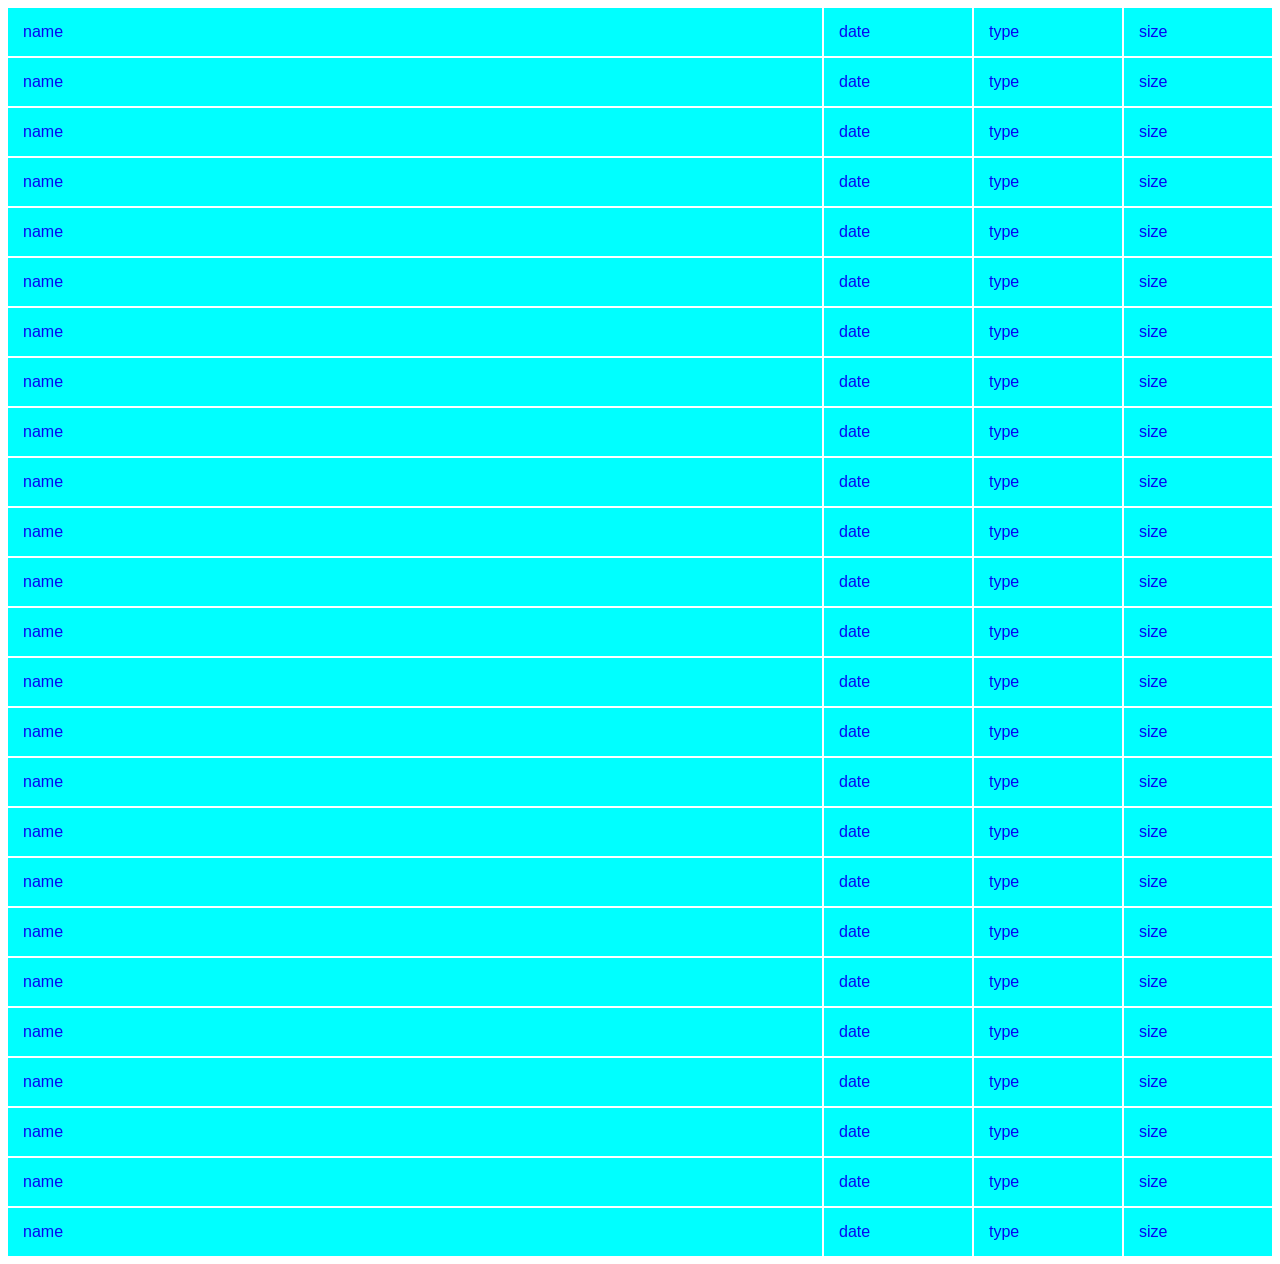
<file: index.html>
<!DOCTYPE html>
<html lang="en">
<head>
    <meta charset="UTF-8">
    <meta http-equiv="X-UA-Compatible" content="IE=edge">
    <meta name="viewport" content="width=device-width, initial-scale=1.0">
    <title>Document</title>
    <link rel="stylesheet" href="main.css">

</head>
<body>
  <div class="wrapper">
    <div class="box a">name</div>
   <div class="box b">date</div>
   <div class="box c">type</div>
   <div class="box d">size</div>
   <div class="box a">name</div>
   <div class="box b">date</div>
   <div class="box c">type</div>
   <div class="box d">size</div>
   <div class="box a">name</div>
   <div class="box b">date</div>
   <div class="box c">type</div>
   <div class="box d">size</div>
   <div class="box a">name</div>
   <div class="box b">date</div>
   <div class="box c">type</div>
   <div class="box d">size</div>
   <div class="box a">name</div>
   <div class="box b">date</div>
   <div class="box c">type</div>
   <div class="box d">size</div>
   <div class="box a">name</div>
   <div class="box b">date</div>
   <div class="box c">type</div>
   <div class="box d">size</div>
   <div class="box a">name</div>
   <div class="box b">date</div>
   <div class="box c">type</div>
   <div class="box d">size</div>
   <div class="box a">name</div>
   <div class="box b">date</div>
   <div class="box c">type</div>
   <div class="box d">size</div>
   <div class="box a">name</div>
   <div class="box b">date</div>
   <div class="box c">type</div>
   <div class="box d">size</div>
   <div class="box a">name</div>
   <div class="box b">date</div>
   <div class="box c">type</div>
   <div class="box d">size</div>
   <div class="box a">name</div>
   <div class="box b">date</div>
   <div class="box c">type</div>
   <div class="box d">size</div>
   <div class="box a">name</div>
   <div class="box b">date</div>
   <div class="box c">type</div>
   <div class="box d">size</div>
   <div class="box a">name</div>
   <div class="box b">date</div>
   <div class="box c">type</div>
   <div class="box d">size</div>
   <div class="box a">name</div>
   <div class="box b">date</div>
   <div class="box c">type</div>
   <div class="box d">size</div>
   <div class="box a">name</div>
   <div class="box b">date</div>
   <div class="box c">type</div>
   <div class="box d">size</div>
   <div class="box a">name</div>
   <div class="box b">date</div>
   <div class="box c">type</div>
   <div class="box d">size</div>
   <div class="box a">name</div>
   <div class="box b">date</div>
   <div class="box c">type</div>
   <div class="box d">size</div>
   <div class="box a">name</div>
   <div class="box b">date</div>
   <div class="box c">type</div>
   <div class="box d">size</div>
   <div class="box a">name</div>
   <div class="box b">date</div>
   <div class="box c">type</div>
   <div class="box d">size</div>
   <div class="box a">name</div>
   <div class="box b">date</div>
   <div class="box c">type</div>
   <div class="box d">size</div>
   <div class="box a">name</div>
   <div class="box b">date</div>
   <div class="box c">type</div>
   <div class="box d">size</div>
   <div class="box a">name</div>
   <div class="box b">date</div>
   <div class="box c">type</div>
   <div class="box d">size</div>
   <div class="box a">name</div>
   <div class="box b">date</div>
   <div class="box c">type</div>
   <div class="box d">size</div>
   <div class="box a">name</div>
   <div class="box b">date</div>
   <div class="box c">type</div>
   <div class="box d">size</div>
   <div class="box a">name</div>
   <div class="box b">date</div>
   <div class="box c">type</div>
   <div class="box d">size</div>

 </div>
</body>
</html>
</file>
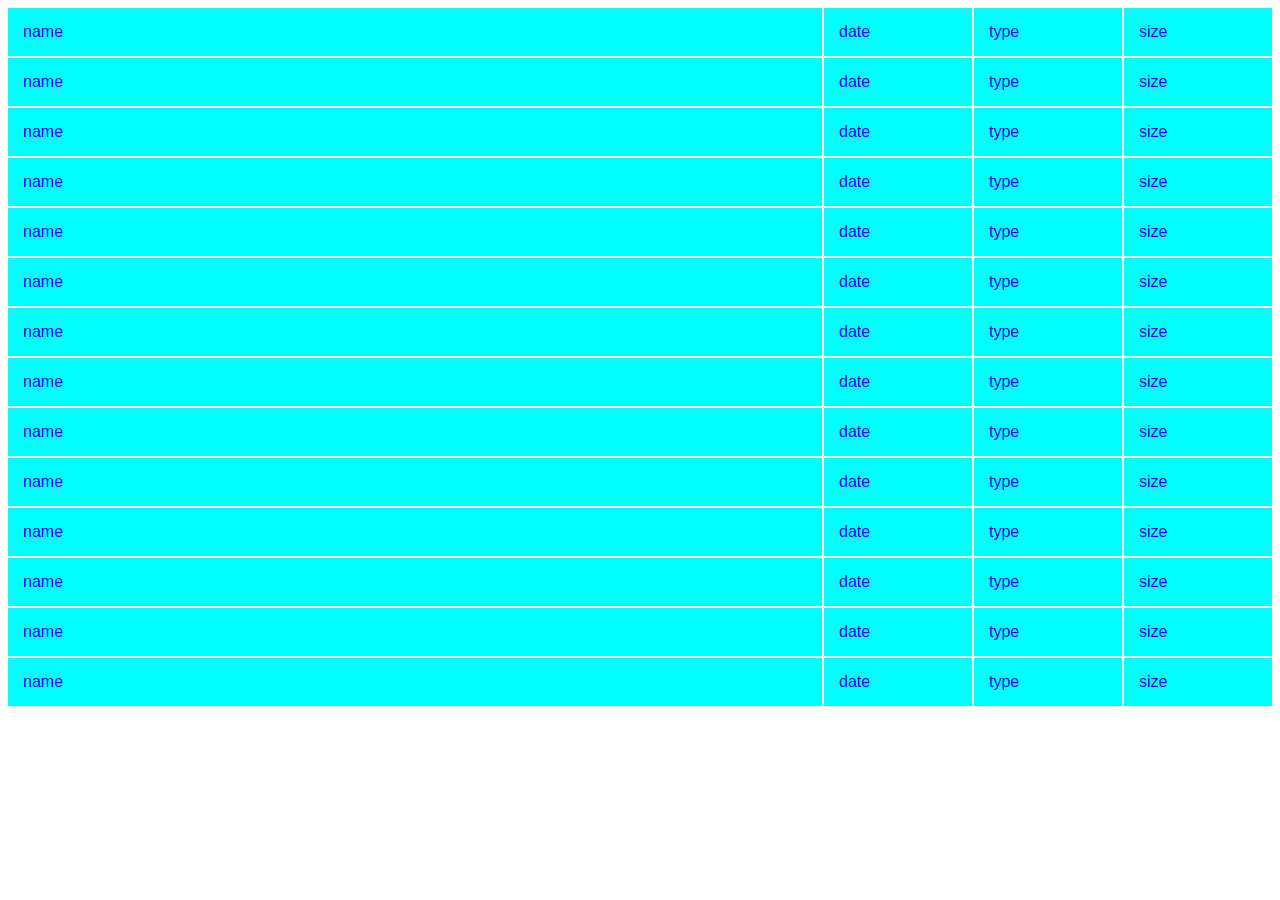
<file: main.html>
<!DOCTYPE html>
<html lang="en">
<head>
    <meta charset="UTF-8">
    <meta http-equiv="X-UA-Compatible" content="IE=edge">
    <meta name="viewport" content="width=device-width, initial-scale=1.0">
    <title>Document</title>
    <link rel="stylesheet" href="main.css">

</head>
<body>
  <div class="wrapper">
    <div class="box a">name</div>
   <div class="box b">date</div>
   <div class="box c">type</div>
   <div class="box d">size</div>
   <div class="box a">name</div>
   <div class="box b">date</div>
   <div class="box c">type</div>
   <div class="box d">size</div>
   <div class="box a">name</div>
   <div class="box b">date</div>
   <div class="box c">type</div>
   <div class="box d">size</div>
   <div class="box a">name</div>
   <div class="box b">date</div>
   <div class="box c">type</div>
   <div class="box d">size</div>
   <div class="box a">name</div>
   <div class="box b">date</div>
   <div class="box c">type</div>
   <div class="box d">size</div>
   <div class="box a">name</div>
   <div class="box b">date</div>
   <div class="box c">type</div>
   <div class="box d">size</div>
   <div class="box a">name</div>
   <div class="box b">date</div>
   <div class="box c">type</div>
   <div class="box d">size</div>
   <div class="box a">name</div>
   <div class="box b">date</div>
   <div class="box c">type</div>
   <div class="box d">size</div>
   <div class="box a">name</div>
   <div class="box b">date</div>
   <div class="box c">type</div>
   <div class="box d">size</div>
   <div class="box a">name</div>
   <div class="box b">date</div>
   <div class="box c">type</div>
   <div class="box d">size</div>
   <div class="box a">name</div>
   <div class="box b">date</div>
   <div class="box c">type</div>
   <div class="box d">size</div>
   <div class="box a">name</div>
   <div class="box b">date</div>
   <div class="box c">type</div>
   <div class="box d">size</div>
   <div class="box a">name</div>
   <div class="box b">date</div>
   <div class="box c">type</div>
   <div class="box d">size</div>
   <div class="box a">name</div>
   <div class="box b">date</div>
   <div class="box c">type</div>
   <div class="box d">size</div>

 </div>
</body>
</html>
</file>
<file: main.css>
.wrapper {
  display: grid;
  grid-gap: 2px;
  grid-template-columns: minmax(500px, 856px) minmax(60px, 148px) minmax(60px, 148px) minmax(60px, 148px);
  color: #444;
  margin: auto;
  max-width: 1308px;
  min-width: 900px;
}

.box {
  background-color: aqua;
  color: rgb(8, 4, 243);
  border-radius: 2;
  padding: 15px;
  font-size: 1rem;
  font-family: 'Gill Sans', 'Gill Sans MT', Calibri, 'Trebuchet MS', sans-serif;
}
</file>
